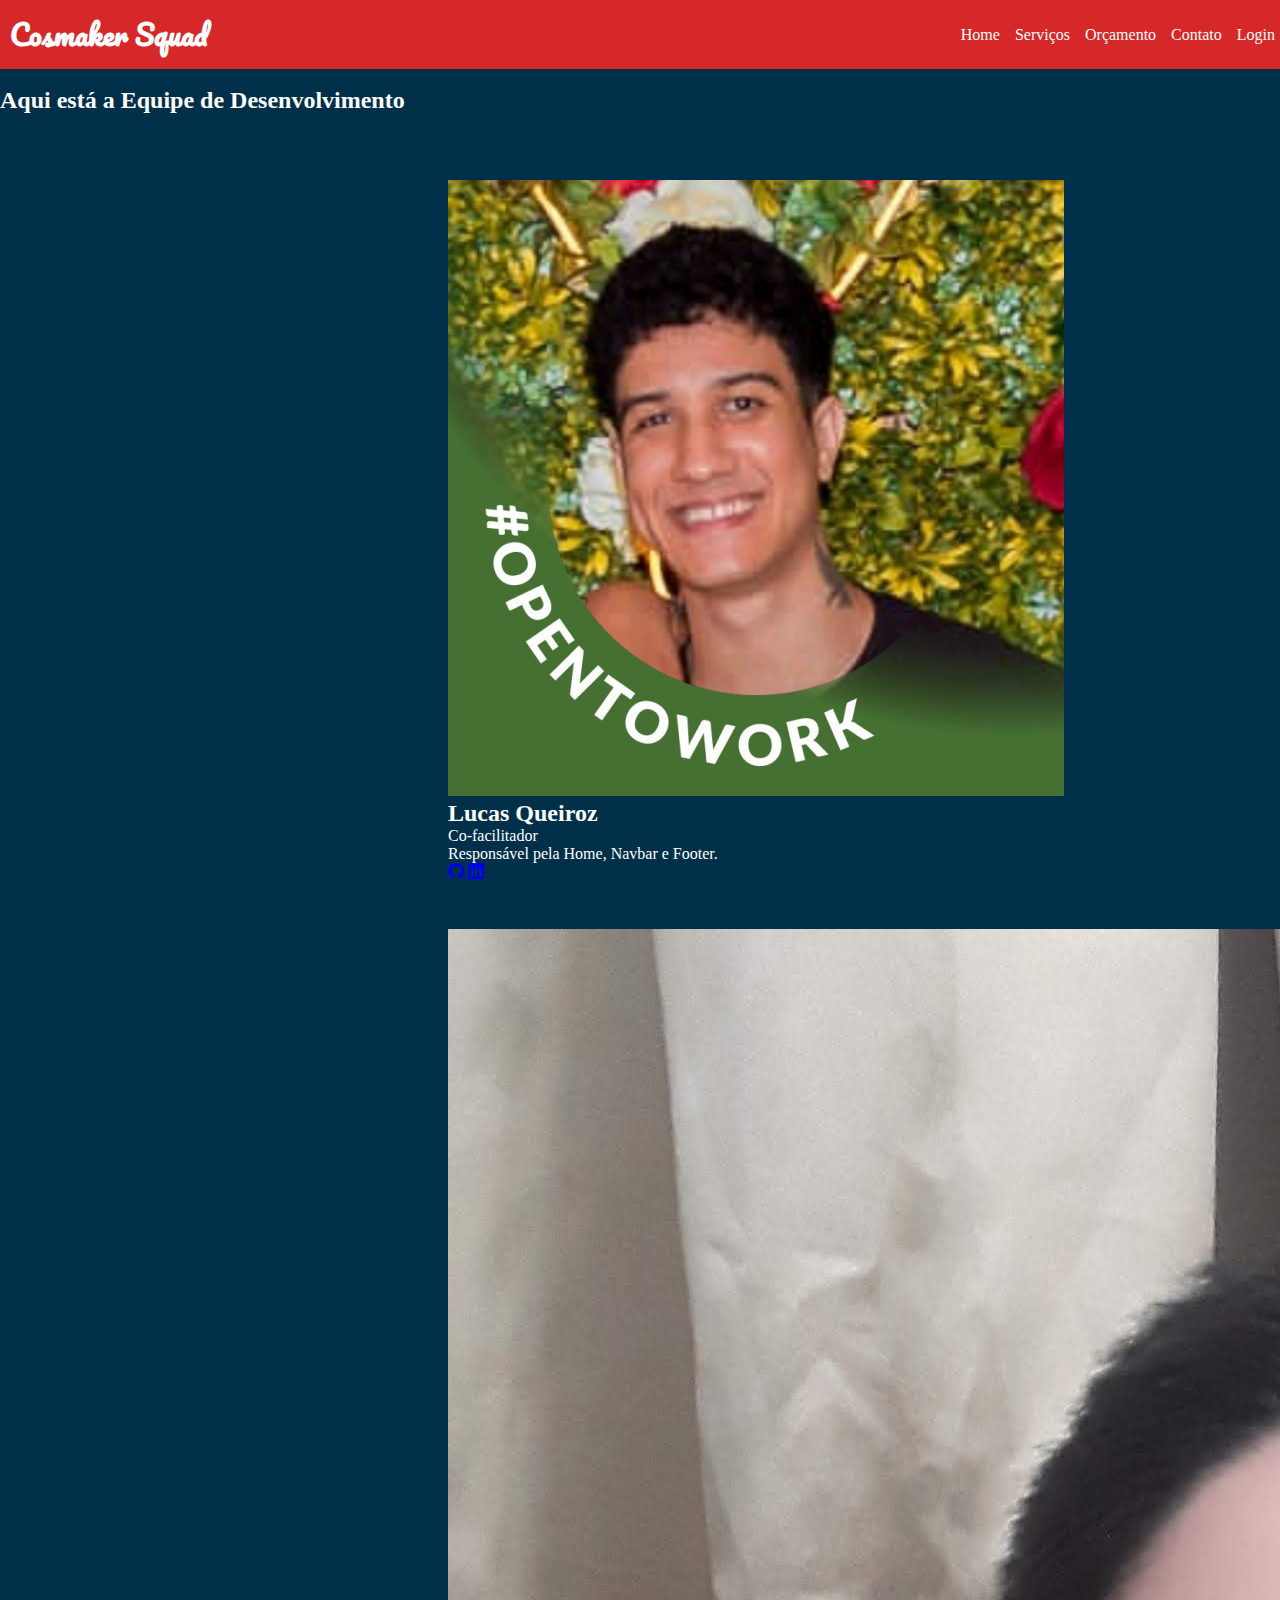
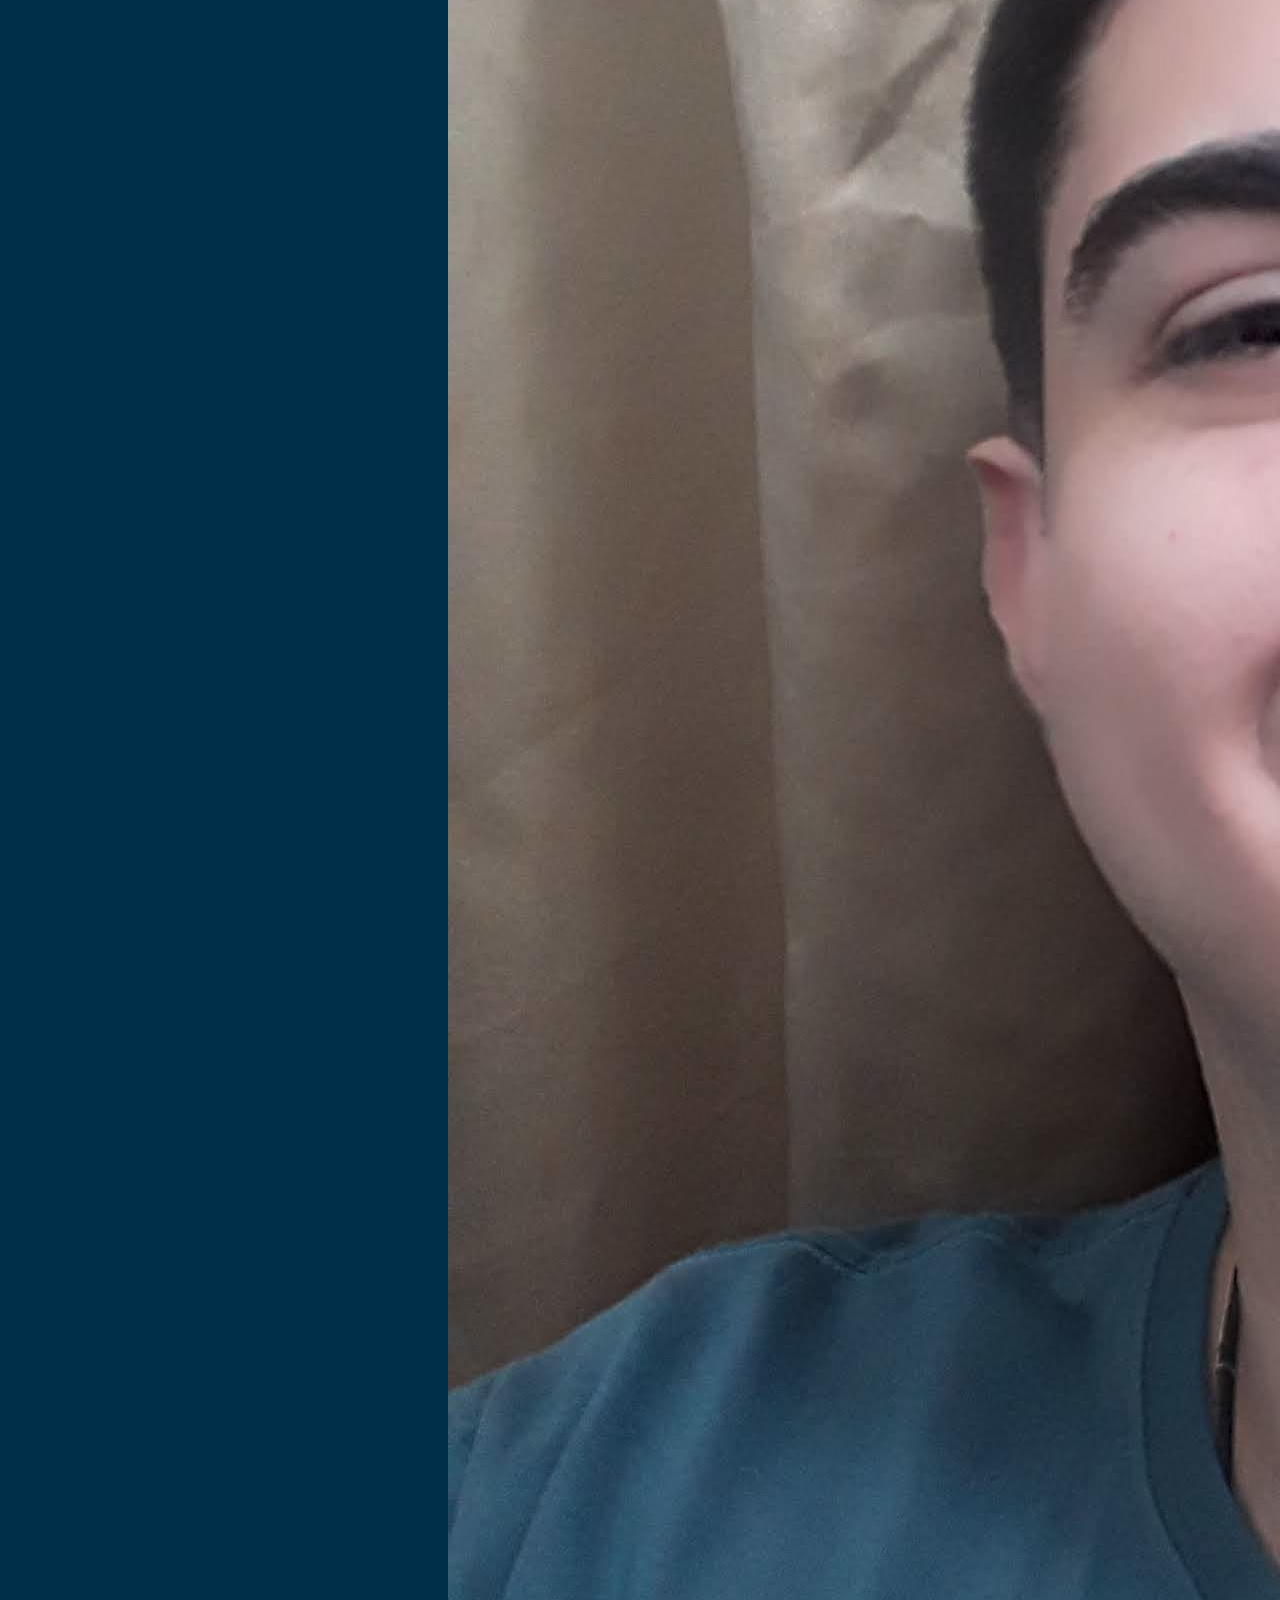
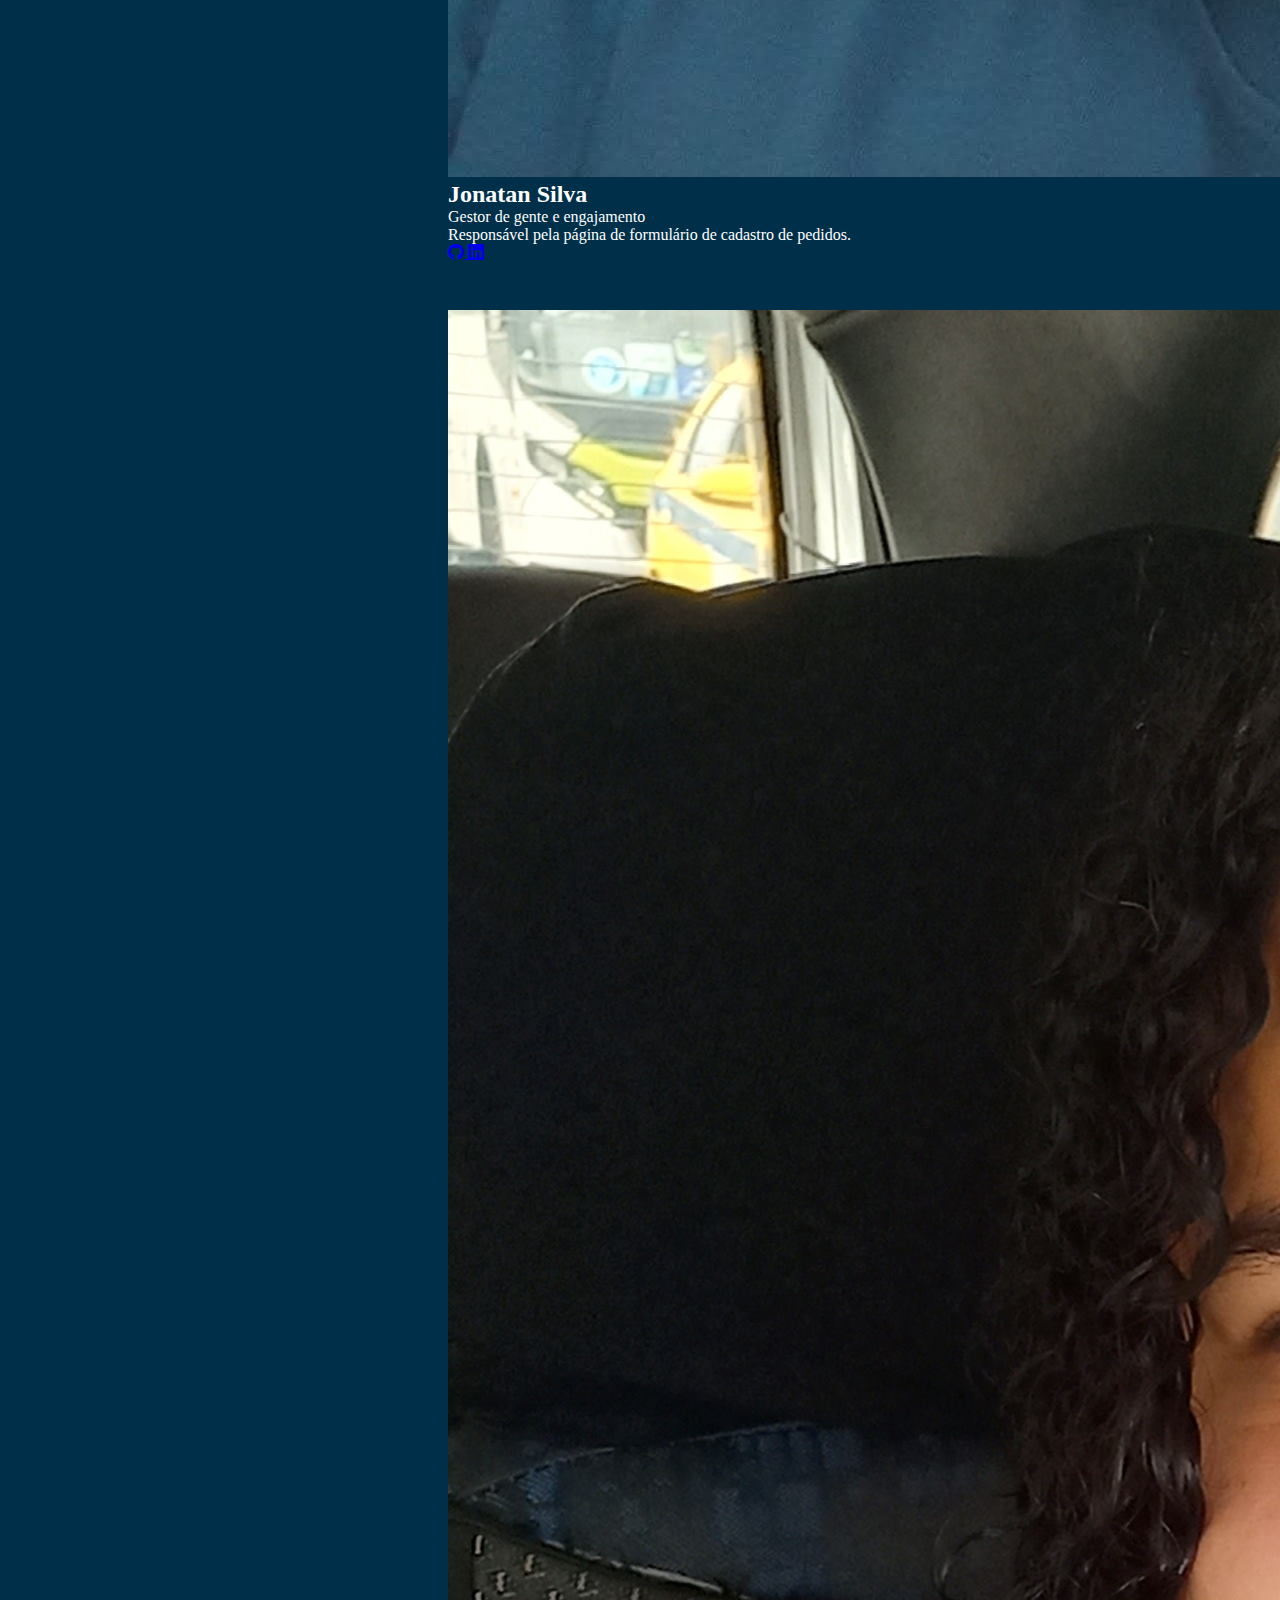
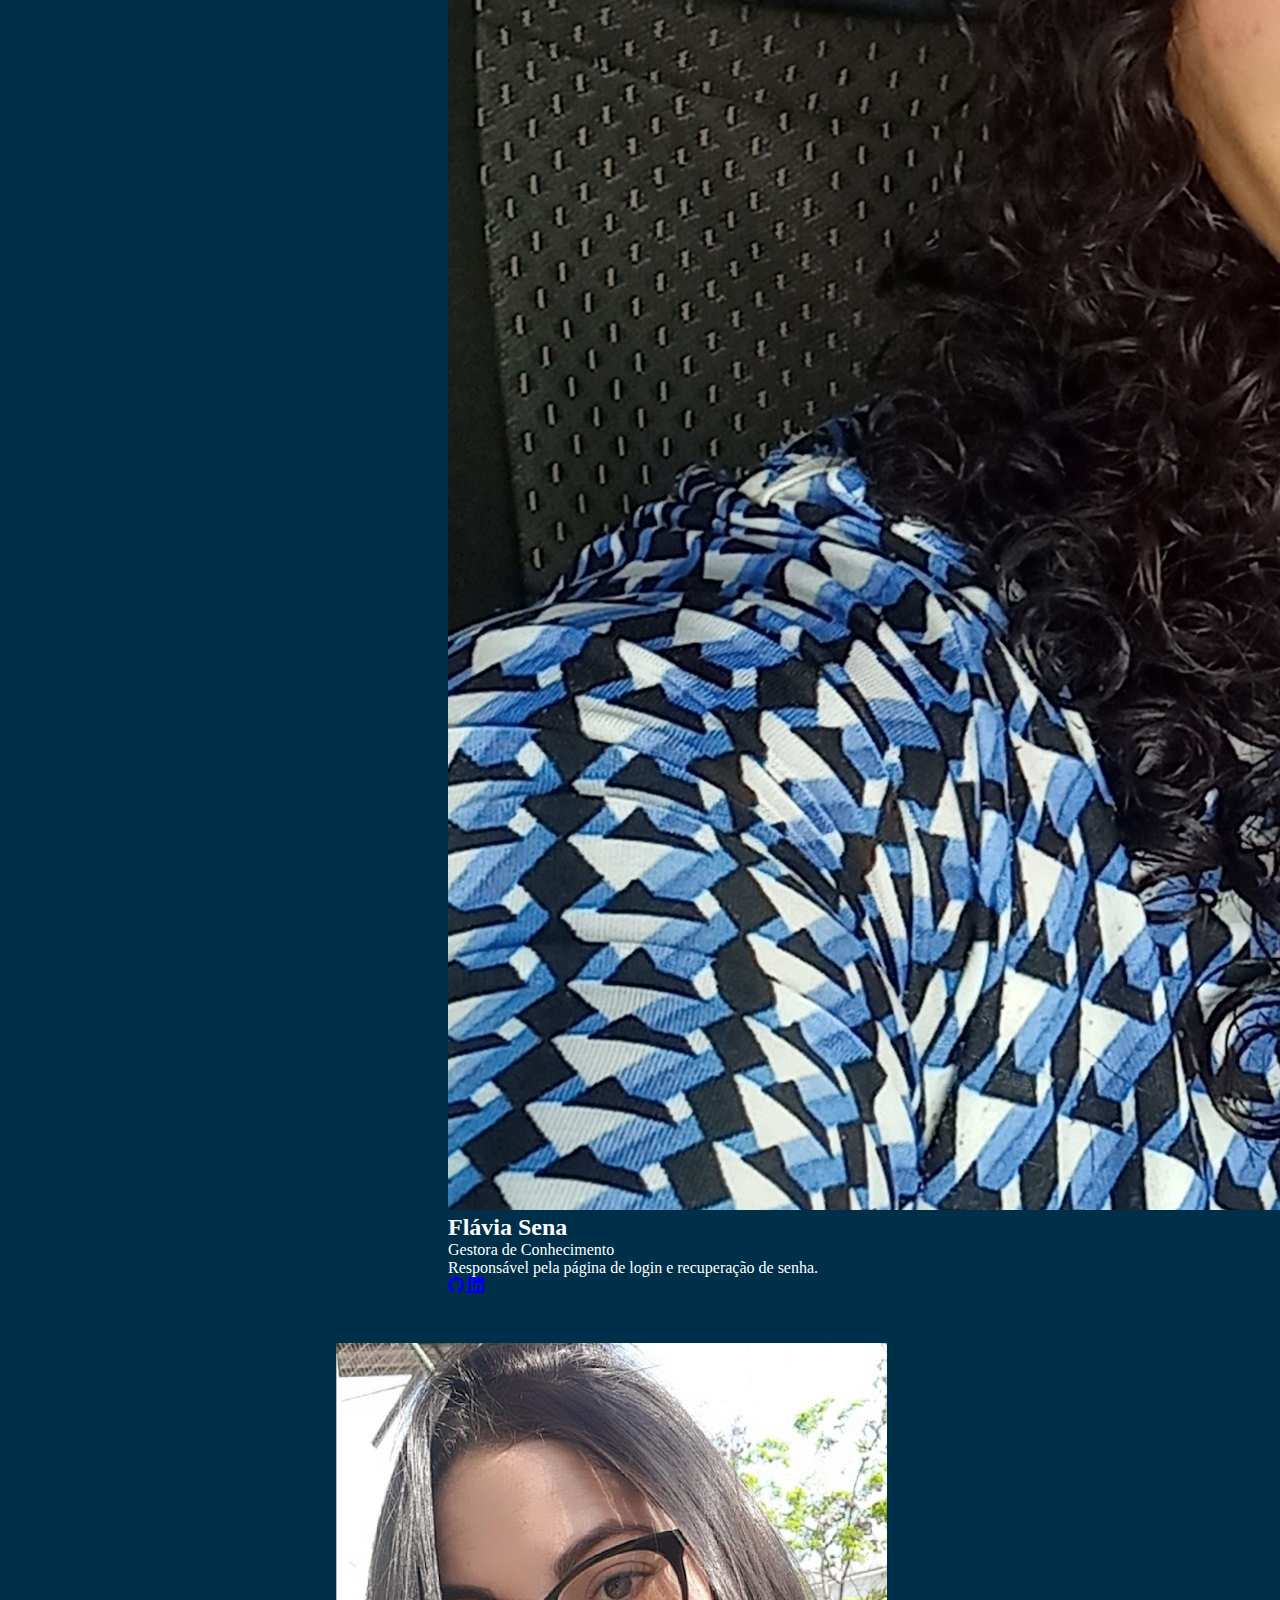
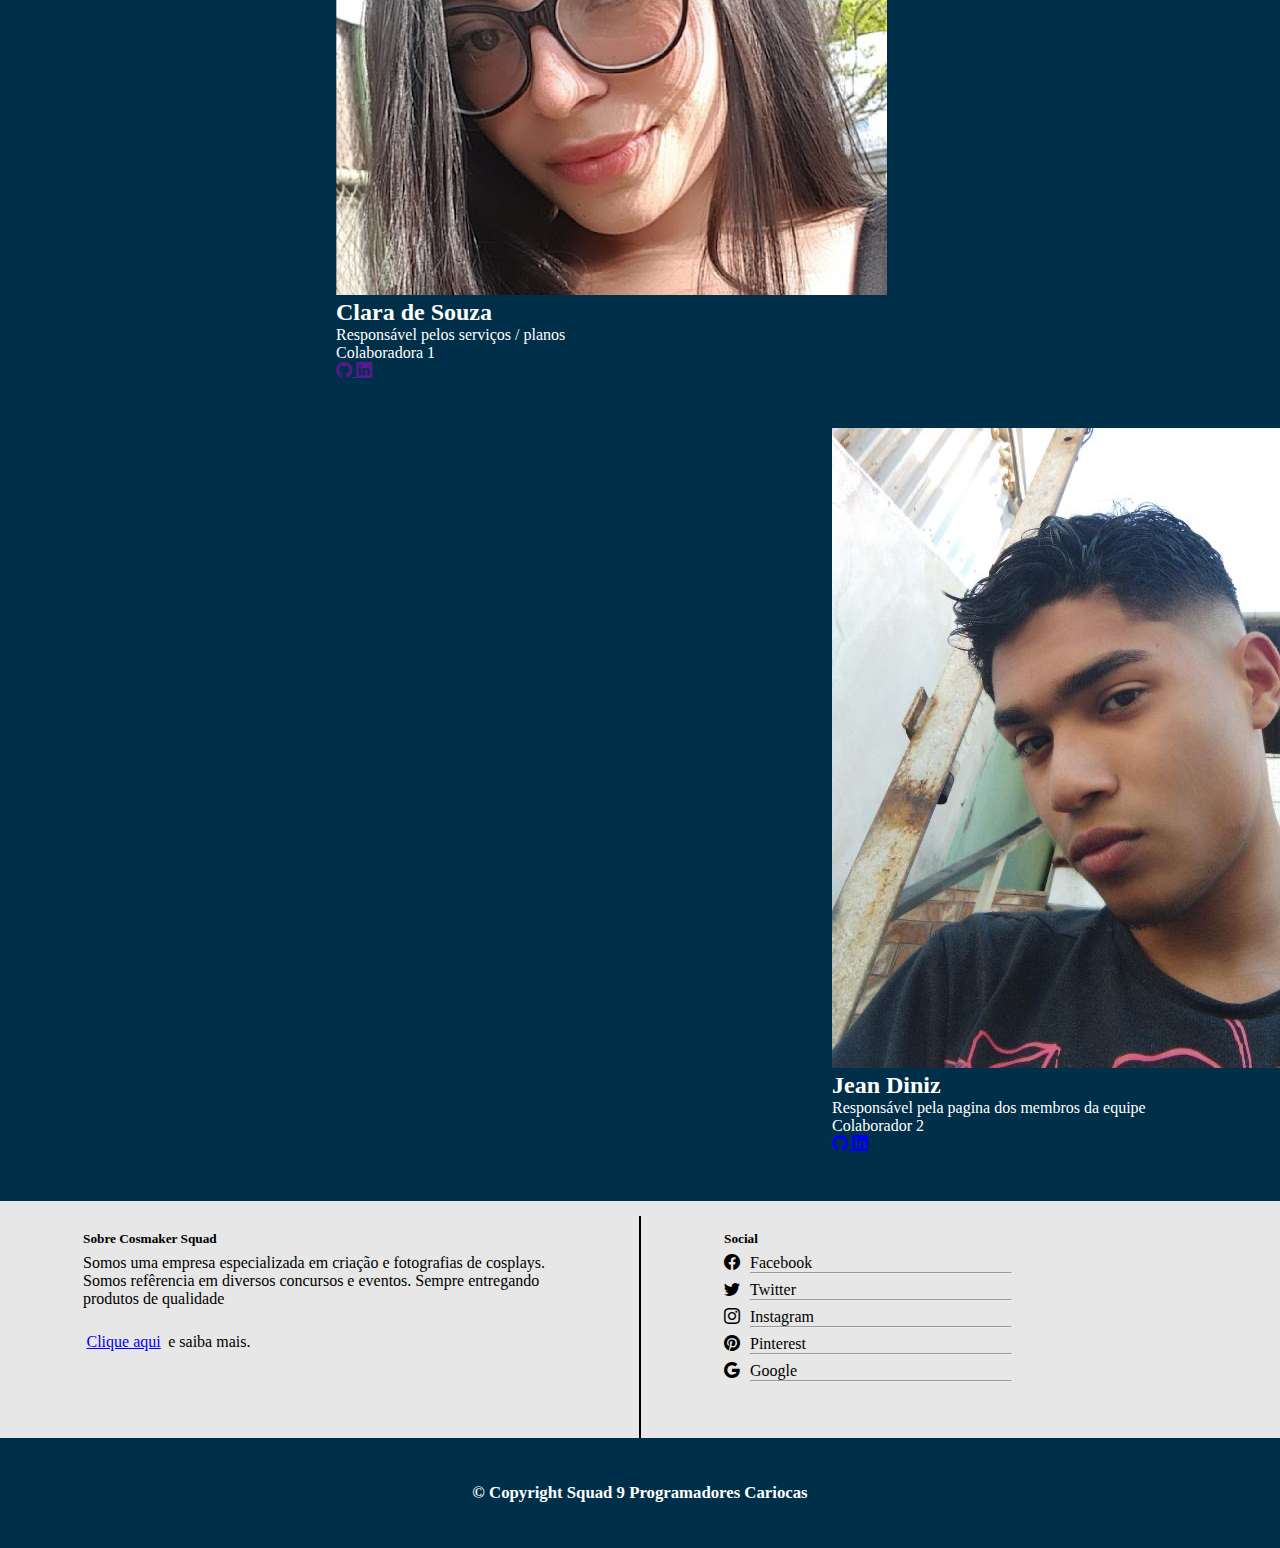
<file: contato.html>
<!DOCTYPE html>
<html lang="pt-br">

<head>
    <meta charset="UTF-8">
    <meta http-equiv="X-UA-Compatible" content="IE=edge">
    <meta name="viewport" content="width=device-width, initial-scale=1.0">
    <link rel="icon" type="imagem/png" href="img/icon.png" />
    <link rel="stylesheet" href="../style/contato.css">
    <title></title>
    <link href="https://cdn.jsdelivr.net/npm/bootstrap@5.2.3/dist/css/bootstrap.min.css" rel="stylesheet"
        integrity="sha384-rbsA2VBKQhggwzxH7pPCaAqO46MgnOM80zW1RWuH61DGLwZJEdK2Kadq2F9CUG65" crossorigin="anonymous">
</head>

<body style="background-color: #003049;">
    <header>
        <a href="" id="cosmakersquad"><h1 id="logomenu">Cosmaker Squad</h1></a>
        <nav role="navigation" class="container-menu">
            <a href="../index.html">Home</a>
            <a href="../Servicos.html">Serviços</a>
            <a href="../cadastro-espera.html">Orçamento</a>
            <a href="../contato.html">Contato</a>
            <a href="../Flávia/login.html">Login</a>
    </nav>
</header>
<br>
<div class="espaco"><h2>Aqui está a Equipe de Desenvolvimento</h2></div>
<br>
    <div class="main">
        <div class="perfil1">
            <img src="img/lucas.jfif" alt="">
            <h2 class="fw-normal">Lucas Queiroz</h2>
            <p>Co-facilitador <br> Responsável pela Home, Navbar e Footer.</p>
            <a href="https://github.com/Kiminasu" target="_blank">
                <i class="bi bi-github"></i>
            </a>
            <a href="https://www.linkedin.com/in/lucas-queiroz-51730521b/" target="_blank">
                <i class="bi bi-linkedin"></i>
            </a>
        </div>

        <div class="perfil2">
            <img src="img/jon.jpg" alt="">
            <h2 class="fw-normal">Jonatan Silva</h2>
            <p>Gestor de gente e engajamento <br> Responsável pela página de formulário de cadastro de pedidos.</p>
            <a href="https://github.com/JonSilv4" target="_blank">
                <i class="bi bi-github"></i>
            </a>
            <a href="https://www.linkedin.com/in/jonatan-silva-0847a2236/" target="_blank">
                <i class="bi bi-linkedin"></i>
            </a>
        </div>

        <div class="perfil3">
            <img src="img/flavia.jpg" alt="">
            <h2 class="fw-normal">Flávia Sena</h2>
            <p>Gestora de Conhecimento <br> Responsável pela página de login e recuperação de senha.</p>
            <a href="https://github.com/FlaviaSena" target="_blank">
                <i class="bi bi-github"></i>
            </a>
            <a href="https://www.linkedin.com/in/flavia-sena/" target="_blank">
                <i class="bi bi-linkedin"></i>
            </a>
        </div>

        <div class="perfil4">
            <img src="img/clara.jpg" alt="">
            <h2 class="fw-normal">Clara de Souza</h2>
            <p>Responsável pelos serviços / planos <br> Colaboradora 1</p>
            <a href="">
                <i class="bi bi-github"></i>
            </a>
            <a href="">
                <i class="bi bi-linkedin"></i>
            </a>
        </div>
        <div class="perfil5">
            <img src="img/IMG_1441.JPG" alt="">
            <h2 class="fw-normal">Jean Diniz</h2>
            <p>Responsável pela pagina dos membros da equipe <br> Colaborador 2</p>
            <a href="https://github.com/JeanDinniz" target="_blank">
                <i class="bi bi-github"></i>
            </a>
            <a href="https://www.linkedin.com/in/jean-diniz-1a013b201/" target="_blank">
                <i class="bi bi-linkedin"></i>
            </a>

        </div>
    </div>
    </div>
    <footer class="primeiro-rodape">

        <div class="rodape-coluna">
            <h5>Sobre Cosmaker Squad</h5>
            <p class="paragrafo-coluna">Somos uma empresa especializada em criação e fotografias de cosplays. Somos
                refêrencia em diversos concursos e eventos. Sempre entregando produtos de qualidade </p><br>
            <p class="paragrafo-coluna">
                <a class="paragrafo-coluna" id="clique-aqui" href="">Clique aqui</a> e saiba mais.
            </p>
        </div>

        <div id="linha-vertical"></div>

        <div class="rodape-coluna">
            <h5>Social</h5>
            <div class="social-links">
                <i class="bi bi-facebook"></i>
                <div class="social-name">
                    <a href="" target="_blank">Facebook</a>
                    <hr class="linha-horizontal">
                </div>
            </div>
            <div class="social-links">
                <i class="bi bi-twitter"></i>
                <div class="social-name">
                    <a href="" target="_blank">Twitter</a>
                    <hr class="linha-horizontal">
                </div>
            </div>
            <div class="social-links">
                <i class="bi bi-instagram"></i>
                <div class="social-name">
                    <a href="" target="_blank">Instagram</a>
                    <hr class="linha-horizontal">
                </div>
            </div>
            <div class="social-links">
                <i class="bi bi-pinterest"></i>
                <div class="social-name">
                    <a href="" target="_blank">Pinterest</a>
                    <hr class="linha-horizontal">
                </div>
            </div>
            <div class="social-links">
                <i class="bi bi-google"></i>
                <div class="social-name">
                    <a href="" target="_blank">Google</a>
                    <hr class="linha-horizontal">
                </div>
            </div>
        </div>
    </footer>

    <footer id="rodape-final">
        <h6>© Copyright Squad 9 Programadores Cariocas</h6>
    </footer>


</body>

</html>
</file>
<file: style/contato.css>
@import url('https://fonts.googleapis.com/css2?family=Pacifico&display=swap');
@import url("https://cdn.jsdelivr.net/npm/bootstrap-icons@1.10.2/font/bootstrap-icons.css");

* {
    margin: 0;
    padding: 0;
}

header {
    display: flex;
    align-items: center;
    background-color: #D62828;
    justify-content: space-between;
    color: white;
}

#cosmakersquad {
    text-decoration: none;
    color: white;
    font-family: 'Pacifico', cursive;
}

.container-menu a {
    display: flex;
    justify-content: space-between;
    align-items: center;
    color: white;
}

.container-menu a:hover {
    color: #EAE2B7;
}

#logomenu {
    display: flex;
    justify-content: left;
    font-size: 28px;
    margin: 10px;
}

.container-menu {
    display: flex;
    justify-content: space-around;
    margin-top: 15px;
    padding-bottom: 15px;
    align-items: center;

}

.container-menu a {
    text-decoration: none;
    padding-left: 10px;
    padding-right: 5px;
}

.formu {
    border-radius: 20px;
    border: 1px solid;
    box-shadow: 1px 1px 4px black;
    background-color: white;
}

#nome,
#sobrenome,
#email,
#tel,
#cep1,
#endereco1,
#bairro1,
#cidade1,
#estado1,
#num {
    margin-left: 50px;
    max-width: 300px;
}

.nCep {
    margin-left: 50px;
}

.data {
    width: 300px;
    height: 60px;
    border-radius: 8px;
    border: #d8d8d8 solid;
}

#caixaComent {
    margin-left: 140px;
    margin-right: 50px;
    height: 90px;
    padding-bottom: 20px;
}

#escArq {
    margin-left: 90px;
    padding-right: 100px;
}

#date,
#source {
    margin-left: 61px;
    color: #0b0808;
}

#source {
    margin-left: 115px;
}

#nasc {
    margin-left: 50px;
    display: inline-flex;
    width: 300px;
    margin-bottom: 25px;
}

.primeiro-rodape {
    display: flex;
    justify-content: space-evenly;
    align-items: center;
    background-color: #e7e7e7;
    width: 100%;
    padding: 15px 0px;

}

#linha-vertical {
    height: 220px;
    border: 0.1px solid;
}

.rodape-coluna {
    display: flex;
    justify-content: start;
    flex-direction: column;
    background-color: transparent;
    height: 200px;
    width: 480px;
}

.linha-horizontal {
    margin: 0px;
    width: 260px;
    border: 0, 5px solid #000;
}

.social-links,
.paragrafo-coluna,
h5 {
    margin: 3.5px;
}

#rodape-final {
    display: flex;
    justify-content: center;
    align-items: center;
    font-size: 25px;
    color: white;
    background-color: #003049;
    height: 110px;
}

.rodape-coluna a {
    text-decoration: none;
    color: black;
}

#clique-aqui {
    text-decoration: underline;
    color: blue;
}

.social-links {
    display: flex;
}

.social-links i {
    margin-right: 10px;
}

.perfil1,
.perfil2 {
    display: inline-block;
    margin-left: 28em;

}

.perfil3
{
    display: inline-block;
    margin-left: 28em;
}

.perfil4{
    display: inline-block;
    margin-left:21em
}

.perfil5{
    display: inline-block;
    margin-left:52em
}

.perfil1, .perfil2, .perfil3, .perfil4, .perfil5 {
    margin-top: 3em;
    
}

footer {
    margin-top: 3em;
}

#rodape-final {
    margin-top: -0.6em;
}

p{
    color: #ffffff;
}

h2{
    color: #ffffff;
}

.paragrafo-coluna{
    color: #000000;
}
</file>
